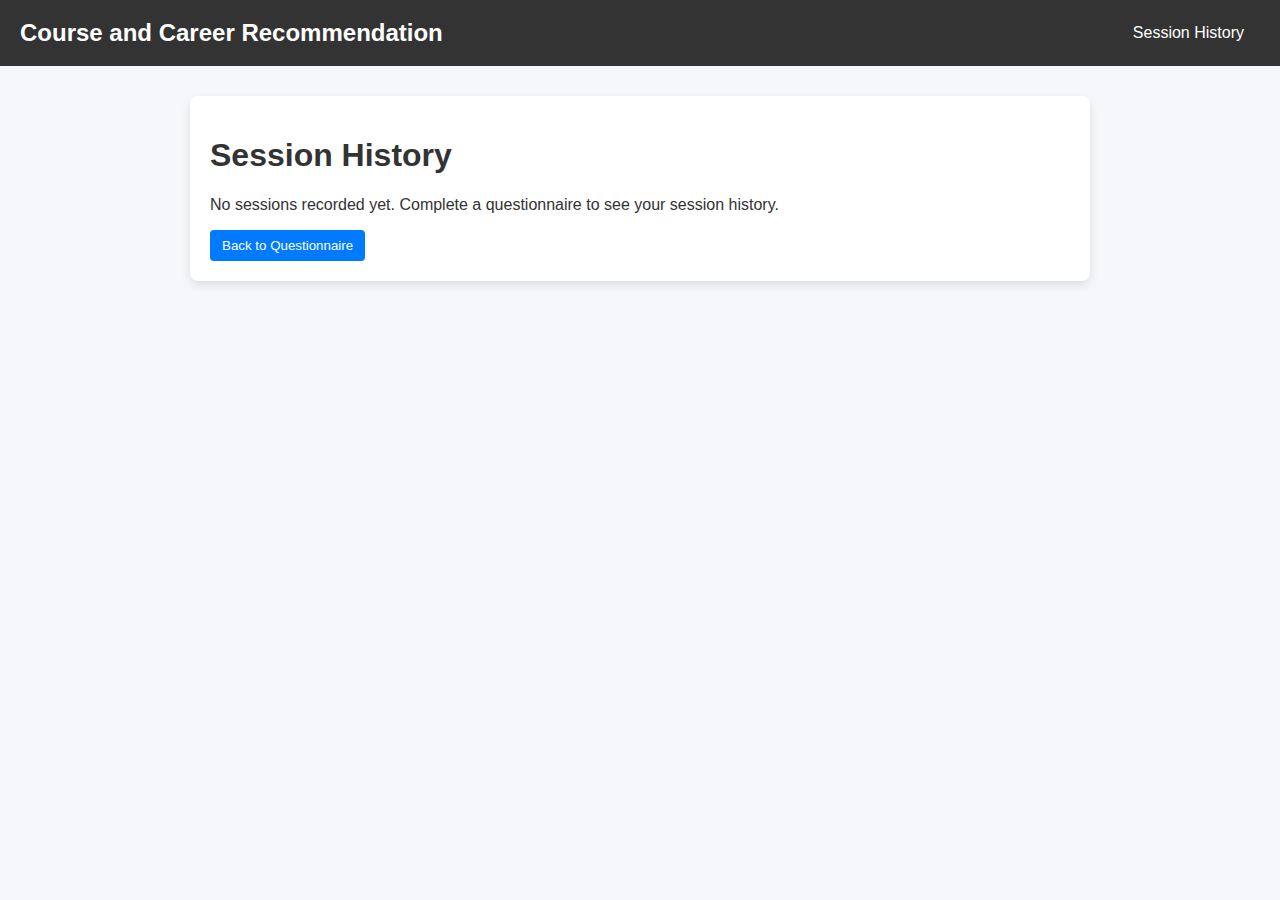
<file: session.html>
<!DOCTYPE html>
<html lang="en">
<head>
  <meta charset="UTF-8">
  <title>Session History</title>
  <link rel="stylesheet" href="style.css">
</head>
<body>
  <!-- Navbar -->
  <nav class="custom-navbar">
    <div class="custom-navbar-title">
      <a href="index.html">Course and Career Recommendation</a>
    </div>
    <div class="custom-navbar-links">
      <a href="sessionHistory.html">Session History</a>
    </div>
  </nav>
  
  <!-- Session History Container -->
  <div class="history-container">
    <h1>Session History</h1>
    <div id="session-list"></div>
    <button class="view-btn" onclick="window.location.href='index.html'">Back to Questionnaire</button>
  </div>
  
  <!-- Modal for Session Details -->
  <div id="session-modal" class="modal">
    <div class="modal-content">
      <span class="close" id="modal-close">&times;</span>
      <div id="session-details"></div>
    </div>
  </div>
  
  <script>
    // Helper function for relative time.
    function getRelativeTime(dateString) {
      const now = new Date();
      const past = new Date(dateString);
      const diffMs = now - past;
      const seconds = Math.floor(diffMs / 1000);
      if (seconds < 60) return `${seconds} sec ago`;
      const minutes = Math.floor(seconds / 60);
      if (minutes < 60) return `${minutes} min ago`;
      const hours = Math.floor(minutes / 60);
      if (hours < 24) return `${hours} hour${hours > 1 ? 's' : ''} ago`;
      const days = Math.floor(hours / 24);
      return `${days} day${days > 1 ? 's' : ''} ago`;
    }
    
    // Retrieve session history from localStorage.
    const sessionList = document.getElementById('session-list');
    const sessions = JSON.parse(localStorage.getItem('sessionHistory')) || [];
    
    if (sessions.length === 0) {
      sessionList.innerHTML = '<p>No sessions recorded yet. Complete a questionnaire to see your session history.</p>';
    } else {
      sessions.reverse().forEach((session, index) => {
        const div = document.createElement('div');
        div.className = 'history-item';
        const sessionNumber = sessions.length - index;
        const timestamp = new Date(session.timestamp).toLocaleString();
        let summary = '';
        try {
          if (session.resultData && session.resultData.careers && session.resultData.careers.length > 0) {
            summary += 'Career: ' + session.resultData.careers[0].name;
          }
          if (session.resultData && session.resultData.courses && session.resultData.courses.length > 0) {
            summary += ' | Course: ' + session.resultData.courses[0].courseName;
          }
        } catch(e) {
          summary += 'No summary available.';
        }
        div.innerHTML = `
          <div class="session-header">
            <h3>Session ${sessionNumber}</h3>
            <div class="session-timestamp">${timestamp}</div>
          </div>
          <p>${summary}</p>
          <button class="view-btn" onclick="viewSession(${index})">View Details</button>
        `;
        sessionList.appendChild(div);
      });
    }
    
    // Modal handling.
    const modal = document.getElementById("session-modal");
    const modalClose = document.getElementById("modal-close");
    modalClose.onclick = function() {
      modal.style.display = "none";
    }
    window.onclick = function(event) {
      if (event.target === modal) {
        modal.style.display = "none";
      }
    }
    
    // Use the same questions array as the questionnaire.
    const questions = [
      "1. Which standard are you currently studying?",
      "2. What are your hobbies?",
      "3. What is your current interest?",
      "4. Which subjects do you excel in?",
      "5. What career paths have you considered so far?",
      "6. What are your long-term goals?",
      "7. What extracurricular activities do you participate in?",
      "8. How do you prefer to learn? (Visual, Auditory, Kinesthetic)",
      "9. What type of work environment do you prefer?",
      "10. Any additional information you'd like to share about your aspirations?"
    ];
    
    // Function to view full session details in the modal.
    function viewSession(index) {
      // Reverse sessions to get the original order.
      const reversedSessions = sessions.slice().reverse();
      const session = reversedSessions[index];
      
      let detailsHTML = `<h2>Session Details</h2>`;
      detailsHTML += `<p class="timestamp-relative">Submitted ${getRelativeTime(session.timestamp)}</p>`;
      
      // Collapsible section for Questions and Answers.
      detailsHTML += `<details open>
                        <summary>Questions and Answers</summary>
                        <div class="section-content">
                          <ul>`;
      questions.forEach((q, i) => {
        const answer = session.answers['q' + (i + 1)] || 'No answer';
        detailsHTML += `<li><strong>${q}</strong><br>Answer: ${answer}</li>`;
      });
      detailsHTML += `     </ul>
                        </div>
                      </details>`;
      
      // Collapsible section for Career Recommendations.
      if (session.resultData && session.resultData.careers && session.resultData.careers.length > 0) {
        detailsHTML += `<details>
                          <summary>Career Recommendations</summary>
                          <div class="section-content">
                            <ul>`;
        session.resultData.careers.forEach(career => {
          detailsHTML += `<li><strong>${career.name}</strong><br>Description: ${career.description}</li>`;
        });
        detailsHTML += `     </ul>
                          </div>
                        </details>`;
      }
      
      // Collapsible section for Course Recommendations.
      if (session.resultData && session.resultData.courses && session.resultData.courses.length > 0) {
        detailsHTML += `<details>
                          <summary>Course Recommendations</summary>
                          <div class="section-content">
                            <ul>`;
        session.resultData.courses.forEach(course => {
          detailsHTML += `<li><strong>${course.courseName}</strong><br>Description: ${course.description}<br><a href="${course.link}" target="_blank">Course Link</a></li>`;
        });
        detailsHTML += `     </ul>
                          </div>
                        </details>`;
      }
      
      document.getElementById('session-details').innerHTML = detailsHTML;
      modal.style.display = "block";
    }
  </script>
</body>
</html>
</file>
<file: style.css>
/* Global Styles */
* {
  box-sizing: border-box;
}

body {
  margin: 0;
  padding: 0;
  background: #f5f7fa;
  font-family: 'Helvetica Neue', Arial, sans-serif;
  color: #333;
}

/* Scrollbar Styling for Webkit Browsers */
::-webkit-scrollbar {
  width: 8px;
}

::-webkit-scrollbar-track {
  background: #f1f1f1;
}

::-webkit-scrollbar-thumb {
  background: #ccc;
  border-radius: 4px;
}

::-webkit-scrollbar-thumb:hover {
  background: #aaa;
}

/* Chatbot Page (index.html) Styles */
.chat-container {
  background: #fff;
  border-radius: 8px;
  box-shadow: 0 4px 10px rgba(0, 0, 0, 0.1);
  max-width: 60%;
  margin: 50px auto;
  display: flex;
  flex-direction: column;
  overflow: hidden;
}

#chat-log {
  padding: 20px;
  height: 300px;
  overflow-y: auto;
  border-bottom: 1px solid #eee;
}

.input-container {
  display: flex;
  padding: 10px;
  background: #f9f9f9;
}

#user-input {
  flex: 1;
  padding: 10px;
  border: 1px solid #ddd;
  border-radius: 4px;
  font-size: 14px;
}

#send-btn {
  margin-left: 10px;
  padding: 10px 15px;
  border: none;
  border-radius: 4px;
  background: #007bff;
  color: #fff;
  cursor: pointer;
  font-size: 14px;
  transition: background 0.3s ease;
}

#send-btn:hover {
  background: #0056b3;
}

/* Message Bubbles */
.message {
  margin-bottom: 10px;
  padding: 10px;
  border-radius: 4px;
  line-height: 1.4;
  max-width: 80%;
  word-wrap: break-word;
}

.message.bot {
  background: #e9ecef;
  color: #333;
  align-self: flex-start;
}

.message.user {
  background: #007bff;
  color: #fff;
  align-self: flex-end;
}

/* Results Page (results.html) Styles */
.container {
  padding: 30px;
  max-width: 800px;
  margin: 50px auto;
  background: #fff;
  box-shadow: 0 4px 10px rgba(0, 0, 0, 0.1);
  border-radius: 8px;
}

.container h2 {
  color: #007bff;
  margin-top: 0;
}

.container ul {
  list-style: none;
  padding: 0;
  margin: 20px 0;
}

.container li {
  padding: 10px;
  border-bottom: 1px solid #eee;
}

.container li:last-child {
  border-bottom: none;
}

.container a {
  color: #007bff;
  text-decoration: none;
}

.container a:hover {
  text-decoration: underline;
}

/* Responsive Adjustments */
@media (max-width: 600px) {
  .chat-container {
    width: 95%;
  }
  .container {
    margin: 20px;
    padding: 20px;
  }
}
/* Feedback Section Styles */
.feedback-container {
  margin-top: 30px;
  padding: 20px;
  border-top: 1px solid #eee;
}

.feedback-container h2 {
  margin-bottom: 10px;
  color: #007bff;
}

.stars {
  display: flex;
  gap: 5px;
  font-size: 24px;
  cursor: pointer;
}

.star {
  color: #ccc;
  transition: color 0.2s;
}

.star.selected,
.star:hover,
.star:hover ~ .star {
  color: #ffc107;
}

#feedback-comment {
  width: 100%;
  height: 80px;
  margin-top: 10px;
  padding: 10px;
  border: 1px solid #ddd;
  border-radius: 4px;
  font-size: 14px;
}

#submit-feedback {
  margin-top: 10px;
  padding: 10px 20px;
  border: none;
  background: #007bff;
  color: #fff;
  border-radius: 4px;
  cursor: pointer;
  font-size: 14px;
}

#feedback-message {
  margin-top: 10px;
  font-weight: bold;
}
/* Back Button Styles */
#back-btn {
  padding: 10px 20px;
  border: none;
  background: #28a745;
  color: #fff;
  border-radius: 4px;
  cursor: pointer;
  font-size: 14px;
  transition: background 0.3s ease;
}

#back-btn:hover {
  background: #1e7e34;
}

/* Disabled input styling for chat page */
input:disabled, button:disabled {
  background: #ddd;
  cursor: not-allowed;
}
/* Existing global and container styles... */

/* Roadmap Button Styling (Results Page) */
.roadmap-btn {
  margin-left: 10px;
  padding: 6px 12px;
  border: none;
  border-radius: 4px;
  background-color: #17a2b8;
  color: #fff;
  cursor: pointer;
  font-size: 14px;
  transition: background-color 0.3s ease;
}

.roadmap-btn:hover {
  background-color: #138496;
}

/* Roadmap Page Styles (roadmap.html) */
#roadmap-container {
  max-width: 800px;
  margin: 50px auto;
  background: #fff;
  padding: 30px;
  border-radius: 8px;
  box-shadow: 0 4px 10px rgba(0, 0, 0, 0.1);
}

#roadmap-container h2 {
  color: #007bff;
  margin-top: 0;
}

#roadmap-content {
  margin-top: 20px;
  line-height: 1.6;
  color: #333;
  white-space: pre-wrap; /* preserves newlines and spacing */
}

/* Back to Results Button on Roadmap Page */
#back-to-results {
  margin-top: 20px;
  padding: 10px 20px;
  border: none;
  background: #28a745;
  color: #fff;
  border-radius: 4px;
  cursor: pointer;
  font-size: 14px;
  transition: background 0.3s ease;
}

#back-to-results:hover {
  background: #1e7e34;
}
/* Progress Bar Styling */
.progress-container {
  width: 100%;
  background: #e0e0e0;
  border-radius: 8px;
  margin-bottom: 15px;
  position: relative;
  height: 20px;
}

.progress-indicator {
  height: 100%;
  background: #007bff;
  width: 0%;
  border-radius: 8px;
  transition: width 0.3s ease;
}

.progress-text {
  position: absolute;
  top: 0;
  left: 50%;
  transform: translateX(-50%);
  font-size: 12px;
  color: #fff;
  line-height: 20px;
}
/* Progress Bar Styling */
.progress-container {
  width: 100%;
  background: #e0e0e0;
  border-radius: 8px;
  margin-bottom: 15px;
  position: relative;
  height: 20px;
}

.progress-indicator {
  height: 100%;
  background: #007bff;
  width: 0%;
  border-radius: 8px;
  transition: width 0.3s ease;
}

.progress-text {
  position: absolute;
  top: 0;
  left: 50%;
  transform: translateX(-50%);
  font-size: 12px;
  color: #fff;
  line-height: 20px;
}

/* Restart Button Styling */
.restart-container {
  text-align: center;
  margin-top: 10px;
}

#restart-btn {
  background-color: #dc3545;
  color: #fff;
  border: none;
  padding: 8px 16px;
  border-radius: 4px;
  cursor: pointer;
  font-size: 14px;
  transition: background-color 0.3s ease;
  margin-bottom:20px;
}

#restart-btn:hover {
  background-color: #c82333;
}
/* Progress Bar Styling */
.progress-container {
  width: 100%;
  background: #e0e0e0;
  border-radius: 8px;
  margin-bottom: 15px;
  position: relative;
  height: 20px;
}

.progress-indicator {
  height: 100%;
  background: #007bff;
  width: 0%;
  border-radius: 8px;
  transition: width 0.3s ease;
}

.progress-text {
  position: absolute;
  top: 0;
  left: 50%;
  transform: translateX(-50%);
  font-size: 12px;
  color: #fff;
  line-height: 20px;
}

/* Restart Button Styling */
.restart-container {
  text-align: center;
  margin-top: 10px;
}

#restart-btn {
  background-color: #dc3545;
  color: #fff;
  border: none;
  padding: 8px 16px;
  border-radius: 4px;
  cursor: pointer;
  font-size: 14px;
  transition: background-color 0.3s ease;
}

#restart-btn:hover {
  background-color: #c82333;
}

/* Preview Container Styling */
.preview-container {
  background: #f9f9f9;
  padding: 20px;
  border: 1px solid #ddd;
  border-radius: 8px;
  margin-top: 20px;
}

.preview-container h2 {
  margin-top: 0;
}

#preview-content {
  margin-bottom: 15px;
}

#final-submit-btn,
#edit-responses-btn {
  background-color: #007bff;
  color: #fff;
  border: none;
  padding: 8px 16px;
  margin-right: 10px;
  border-radius: 4px;
  cursor: pointer;
  font-size: 14px;
  transition: background-color 0.3s ease;
}

#final-submit-btn:hover {
  background-color: #0056b3;
}

#edit-responses-btn {
  background-color: #dc3545;
}

#edit-responses-btn:hover {
  background-color: #c82333;
}
/* ----------------------- Preview Container Styling ----------------------- */
.preview-container {
  background: #ffffff;
  border: 2px solid #007bff;
  border-radius: 12px;
  padding: 20px;
  margin-top: 20px;
  box-shadow: 0 4px 15px rgba(0, 123, 255, 0.2);
  animation: fadeIn 0.5s ease-in-out;
}

@keyframes fadeIn {
  from {
    opacity: 0;
    transform: translateY(10px);
  }
  to {
    opacity: 1;
    transform: translateY(0);
  }
}

.preview-container h2 {
  font-size: 1.8em;
  color: #007bff;
  text-align: center;
  margin-bottom: 20px;
}

.preview-container ul {
  list-style: none;
  padding: 0;
  margin: 0;
}

.preview-container li {
  margin-bottom: 15px;
  padding: 15px;
  background: #f8f9fa;
  border-radius: 8px;
  border-left: 4px solid #007bff;
  transition: background 0.3s;
}

.preview-container li:hover {
  background: #e9ecef;
}

.preview-container li strong {
  color: #343a40;
  font-size: 1.1em;
}

/* ----------------------- Inline Editing Styling ----------------------- */
.preview-container li textarea.edit-answer {
  width: 100%;
  border: 1px solid #ced4da;
  border-radius: 8px;
  padding: 10px;
  font-size: 1em;
  resize: vertical;
  min-height: 60px;
  margin-top: 10px;
  transition: border-color 0.3s;
}

.preview-container li textarea.edit-answer:focus {
  border-color: #007bff;
  outline: none;
}

/* ----------------------- Button Styling in Preview ----------------------- */
.preview-container button {
  background: #007bff;
  color: #fff;
  border: none;
  padding: 10px 20px;
  border-radius: 8px;
  cursor: pointer;
  font-size: 1em;
  transition: background 0.3s;
  margin-right: 10px;
}

.preview-container button:hover {
  background: #0056b3;
}

.preview-container button#cancel-edit-btn {
  background: #dc3545;
}

.preview-container button#cancel-edit-btn:hover {
  background: #c82333;
}

/* Loader Spinner Styling */
.loader {
  border: 6px solid #f3f3f3;
  border-top: 6px solid #007bff;
  border-radius: 50%;
  width: 40px;
  height: 40px;
  animation: spin 1s linear infinite;
  margin: 20px auto;
}

@keyframes spin {
  0% { transform: rotate(0deg); }
  100% { transform: rotate(360deg); }
}
 .custom-navbar {
            background-color: #333;
            overflow: hidden;
            display: flex;
            justify-content: space-between;
            align-items: center;
            padding: 10px 20px;
            color: white;
        }

        .custom-navbar-title {
            font-size: 1.5em;
            font-weight: bold;
        }

        .custom-navbar-links {
            display: flex;
        }
          .custom-navbar-title a {
            color: white;
            text-decoration: none;
        }

        .custom-navbar-links a {
            color: white;
            text-align: center;
            padding: 14px 16px;
            text-decoration: none;
            transition: background-color 0.3s;
        }

        .custom-navbar-links a:hover {
            background-color: #555;
        }

.history-container {
      max-width: 900px;
      margin: 30px auto;
      background: #fff;
      padding: 20px;
      border-radius: 8px;
      box-shadow: 0 4px 10px rgba(0,0,0,0.1);
    }
    .history-item {
      border-left: 4px solid #007bff;
      padding: 15px;
      margin-bottom: 15px;
      transition: background 0.3s;
    }
    .history-item:hover {
      background: #e9ecef;
    }
    .session-header {
      display: flex;
      justify-content: space-between;
      align-items: center;
    }
    .session-header h3 {
      margin: 0;
    }
    .session-timestamp {
      font-size: 0.9em;
      color: #666;
    }
    .view-btn {
      background: #007bff;
      color: #fff;
      border: none;
      padding: 8px 12px;
      border-radius: 4px;
      cursor: pointer;
      transition: background 0.3s;
    }
    .view-btn:hover {
      background: #0056b3;
    }
    /* Modal Styling */
    .modal {
      display: none; /* Hidden by default */
      position: fixed;
      z-index: 1000;
      left: 0;
      top: 0;
      width: 100%;
      height: 100%;
      background-color: rgba(0,0,0,0.6);
      overflow: auto;
      padding: 20px;
    }
    .modal-content {
      background: #fff;
      margin: 5% auto;
      padding: 20px;
      max-width: 600px;
      max-height: 80vh;
      border-radius: 8px;
      box-shadow: 0 4px 10px rgba(0,0,0,0.1);
      overflow-y: auto;
      position: relative;
    }
    .modal-content h2,
    .modal-content h3 {
      color: #007bff;
      margin-top: 0;
    }
    .modal-content ul {
      list-style: none;
      padding: 0;
    }
    .modal-content li {
      margin-bottom: 10px;
      padding: 10px;
      background: #f8f9fa;
      border-left: 4px solid #007bff;
      border-radius: 4px;
    }
    .modal-content li strong {
      display: block;
      margin-bottom: 5px;
    }
    .close {
      color: #aaa;
      position: absolute;
      right: 15px;
      top: 10px;
      font-size: 28px;
      font-weight: bold;
      cursor: pointer;
    }
    .close:hover,
    .close:focus {
      color: #000;
    }
    .timestamp-relative {
      font-size: 0.9em;
      color: #666;
      margin-bottom: 15px;
    }
    /* Collapsible Details Styling */
    details {
      margin-bottom: 15px;
      border: 1px solid #ddd;
      border-radius: 4px;
      overflow: hidden;
    }
    details summary {
      background: #f0f0f0;
      padding: 10px;
      cursor: pointer;
      font-weight: bold;
    }
    details .section-content {
      padding: 10px;
      background: #fff;
    }


        /* Container for the roadmap page */
#roadmap-container {
  max-width: 800px;
  margin: 50px auto;
  background: #fff;
  padding: 30px;
  border-radius: 8px;
  box-shadow: 0 4px 10px rgba(0, 0, 0, 0.1);
}

#career-title {
  color: #007bff;
  margin-top: 0;
  text-align: center;
}

/* Stepper Styles */
.stepper {
  position: relative;
  padding-left: 40px;
  margin-top: 20px;
}

.step {
  position: relative;
  margin-bottom: 30px;
}

.step-marker {
  position: absolute;
  left: 0;
  top: 0;
  background: #007bff;
  color: #fff;
  width: 30px;
  height: 30px;
  border-radius: 50%;
  display: flex;
  align-items: center;
  justify-content: center;
  font-weight: bold;
}

.step-content {
  background: #f8f9fa;
  padding: 15px;
  border-radius: 4px;
  box-shadow: 0 2px 5px rgba(0, 0, 0, 0.1);
}

.step-title {
  margin: 0 0 5px;
  color: #007bff;
}

.step-description,
.step-timeframe {
  margin: 0;
  font-size: 14px;
  color: #555;
}

/* Vertical line in the stepper */
.stepper::before {
  content: "";
  position: absolute;
  left: 15px;
  top: 0;
  width: 2px;
  height: 100%;
  background: #007bff;
}

/* Back to Results Button */
#back-to-results {
  display: block;
  margin: 30px auto 0;
  padding: 10px 20px;
  border: none;
  background: #28a745;
  color: #fff;
  border-radius: 4px;
  cursor: pointer;
  font-size: 14px;
  transition: background 0.3s ease;
}

#back-to-results:hover {
  background: #1e7e34;
}
</file>
